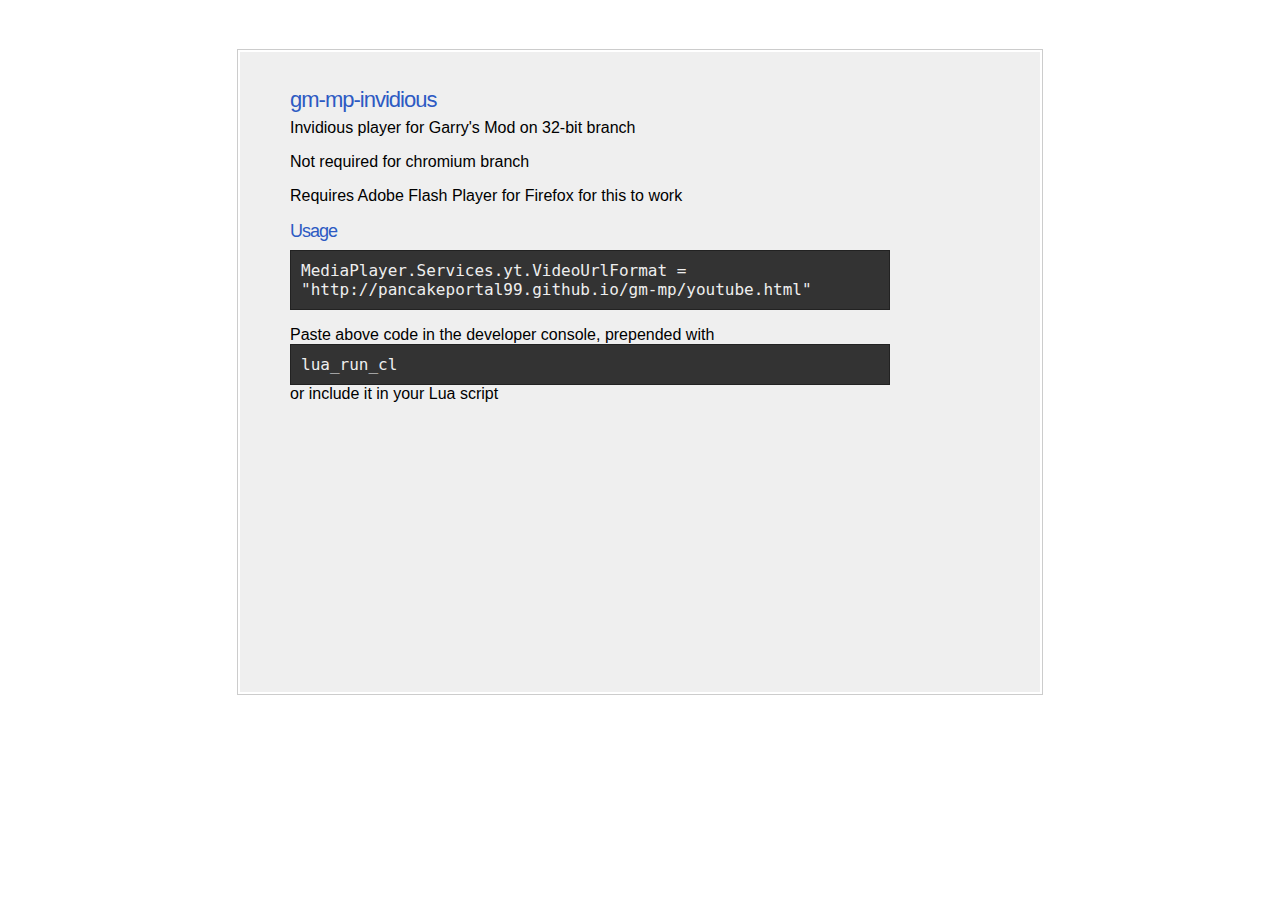
<file: gm-mp/index.html>
<html><head>
<meta http-equiv="content-type" content="text/html; charset=UTF-8">

	
	<!-- some minimal styling, can be removed -->
	<link rel="stylesheet" type="text/css" href="style.css">
	
	<!-- page title -->
	<title>gm-mp-invidious</title>

</head><body>

	<div id="page">
		
		<h1>gm-mp-invidious</h1>
	
		<p>Invidious player for Garry's Mod on 32-bit branch</p>
		<p>Not required for chromium branch</p>
		<p>Requires Adobe Flash Player for Firefox for this to work</p>
		<h2>Usage</h2>
		<br>
		<code>
		MediaPlayer.Services.yt.VideoUrlFormat = "http://pancakeportal99.github.io/gm-mp/youtube.html"
		</code>
		<p>		
			Paste above code in the developer console, prepended with <code>lua_run_cl</code> or include it in your Lua script
		</p>
		
		
		
	</div>
	
	
</body></html>
</file>
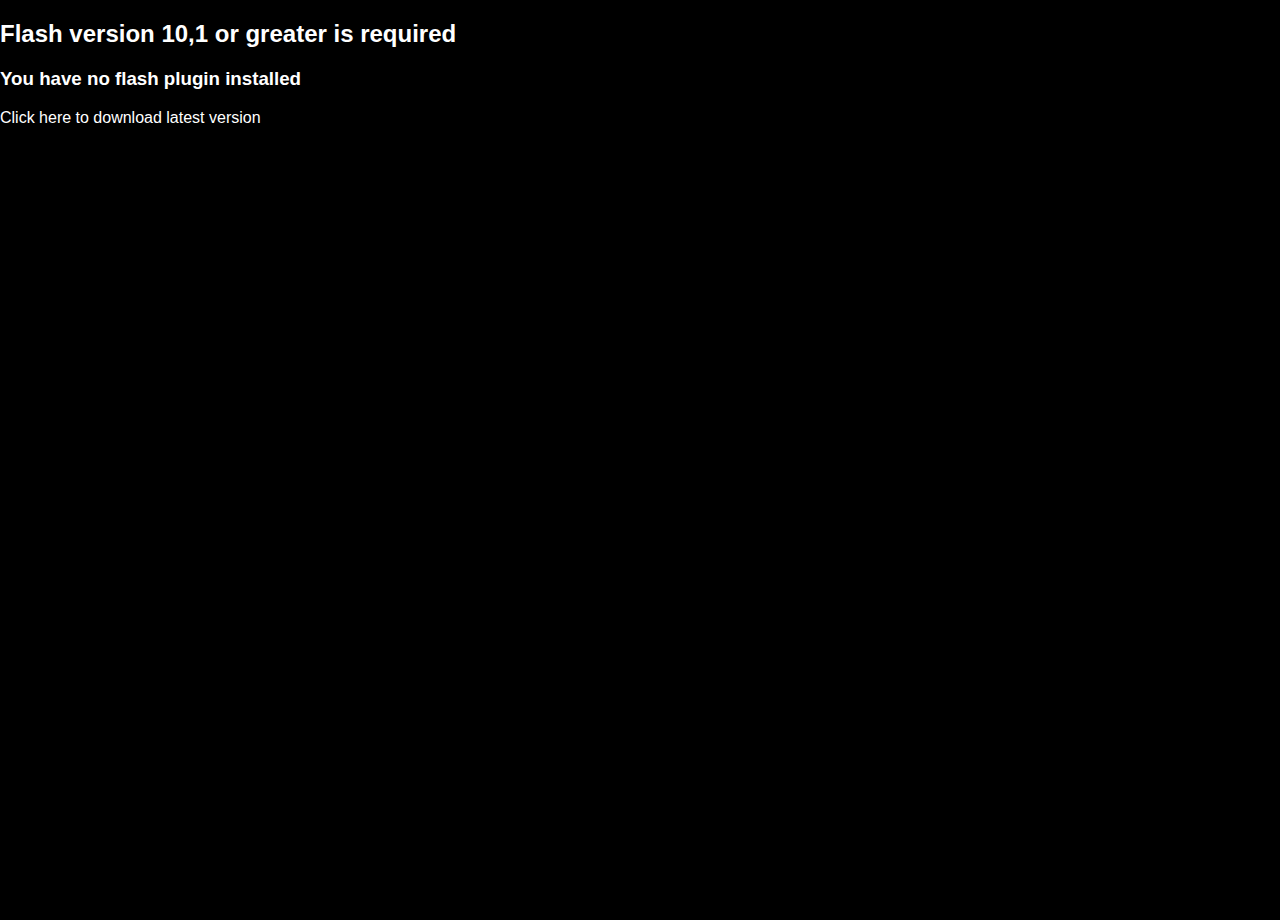
<file: gm-mp/youtube.html>
<!DOCTYPE html>
<html lang="en-US">
<head>
    <meta charset="utf-8">
    <meta name="viewport" content="width=device-width, initial-scale=1">
	<script type="text/javascript" src="flowplayer-3.2.12.min.js"></script>
<style>
html, body {
        width: 100%;
        height: 100%;
    }
    body {
        margin: 0;
        padding: 0;
        background-color: black;
        overflow: hidden;
    }
	h2, h3, p {
        color: white;
        font-family: Sans-Serif;
    }
    #player {
		display: block;
        width: 100%;
        height: 100%;
    }
</style>
</head>
<body>
<a id="player"></a>
<script>
function getQueryParams(qs) {
        qs = qs.split('+').join(' ');

        var params = {},
            tokens,
            re = /[?&]?([^=]+)=([^&]*)/g;

        while (tokens = re.exec(qs)) {
            params[decodeURIComponent(tokens[1])] = decodeURIComponent(tokens[2]);
        }

        return params;
    }

    var query = getQueryParams(document.location.search);

    var MEDIAPLAYER_VIDEO_ID = query.v || '5fSH8shWo_U',
        MEDIAPLAYER_IS_TIMED = (query.timed === '0') ? false : true,
        MEDIAPLAYER_START_SEC = query.start ? parseInt(query.start, 10) : undefined;

var MediaPlayer = {};
function onPlayerReady() {
        MediaPlayer.ytReady = true;
    }

var options = {
	url: 'https://inv.tux.pizza/latest_version?itag=22&id='+MEDIAPLAYER_VIDEO_ID,
	autoPlay: true,
	autoBuffering: true,
	scaling: 'scale',
	control: null,
	onStart: function(clip) {
		if (MediaPlayer.ytReady != true) {
			$f("player").seek(MEDIAPLAYER_START_SEC);
			onPlayerReady();
		}
	}
};

flowplayer("player", "flowplayer-3.2.16.swf", {clip: options,play: null,plugins: {controls: null}});
window.MediaPlayer = window.MediaPlayer || {
        isPlayerReady: function () {
            return (typeof $f("player") === 'object') &&
                (typeof $f("player").getState === 'function');
        },

        setVolume: function ( volume ) {
            if (!this.isPlayerReady()) return;
            $f("player").setVolume(volume * 100);
        },

        play: function () {
            if (!this.isPlayerReady()) return;
            $f("player").play();
        },

        pause: function () {
            if (!this.isPlayerReady()) return;
            $f("player").pause();
        },

        seek: function ( seekTime ) {
            if (!this.isPlayerReady()) return;
            if (!MEDIAPLAYER_IS_TIMED) return;

            var curTime, duration, diffTime;
			
			var isPaused = $f("player").getState();

            if (isPaused == 4) {
                $f("player").play();
            }

            duration = $f("player").getClip().fullDuration;
            if (seekTime > duration) return;

            curTime = $f("player").getTime();
            diffTime = Math.abs(curTime - seekTime);
            if (diffTime < 5) return;

            $f("player").seek(seekTime);
        }
    }
</script>
</body>

</html>
</file>
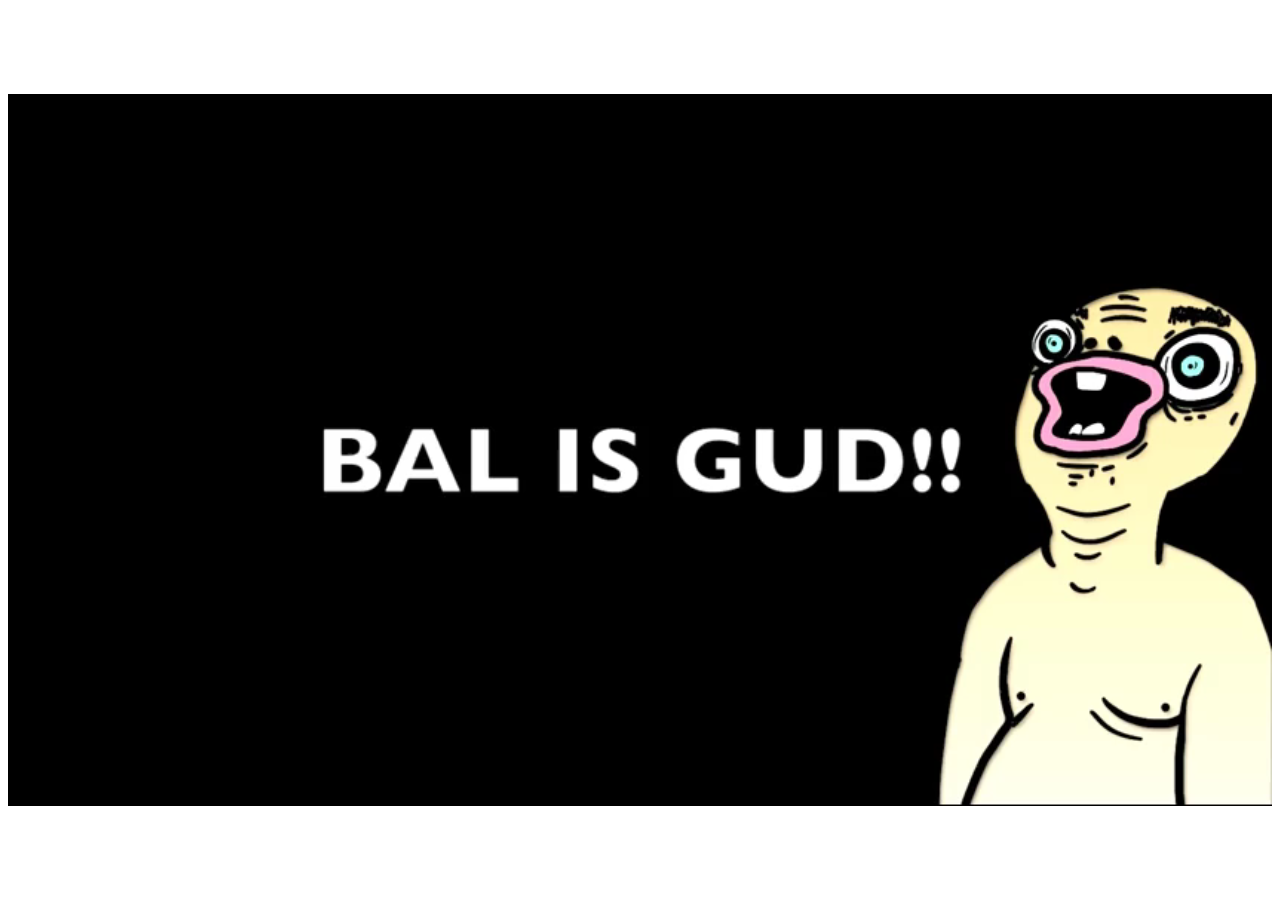
<file: old/bal.html>
<html>
<head><title>BAL IS GUD!!!</title></head>
<body>
<video width="100%" height="100%" autoplay loop>
  <source src="[data-uri]" type="video/mp4">
</video>
</body>
</html>
</file>
<file: gm-mp/style.css>
body {
	background-color:#fff;	
	font-family:"Lucida Grande","bitstream vera sans","trebuchet ms",verdana,arial;
	text-align:center;
}

#page {
	background-color:#efefef;
	width:600px;
	margin:50px auto;
	padding:20px 150px 20px 50px;
	min-height:600px;
	border:2px solid #fff;
	outline:1px solid #ccc;
	text-align:left;
}

h1, h2 {
	letter-spacing:-1px;
	color:#2D5AC3;
	font-weight:normal;		
	margin-bottom:-10px;
}

h1 {
	font-size:22px;
}

h2 {
	font-size:18px;
}

.less {
	color:#999;
	font-size:12px;
}

a {
	color:#295c72;		
}
pre, code { 
                display: block;
                padding: 10px;
                color: #eee;
                border: 1px solid #222;
                background: #333;
                font-family: monospace, monospace; 
                _font-family: 'courier new', monospace; 
                font-size: 1em;
            }
</file>
